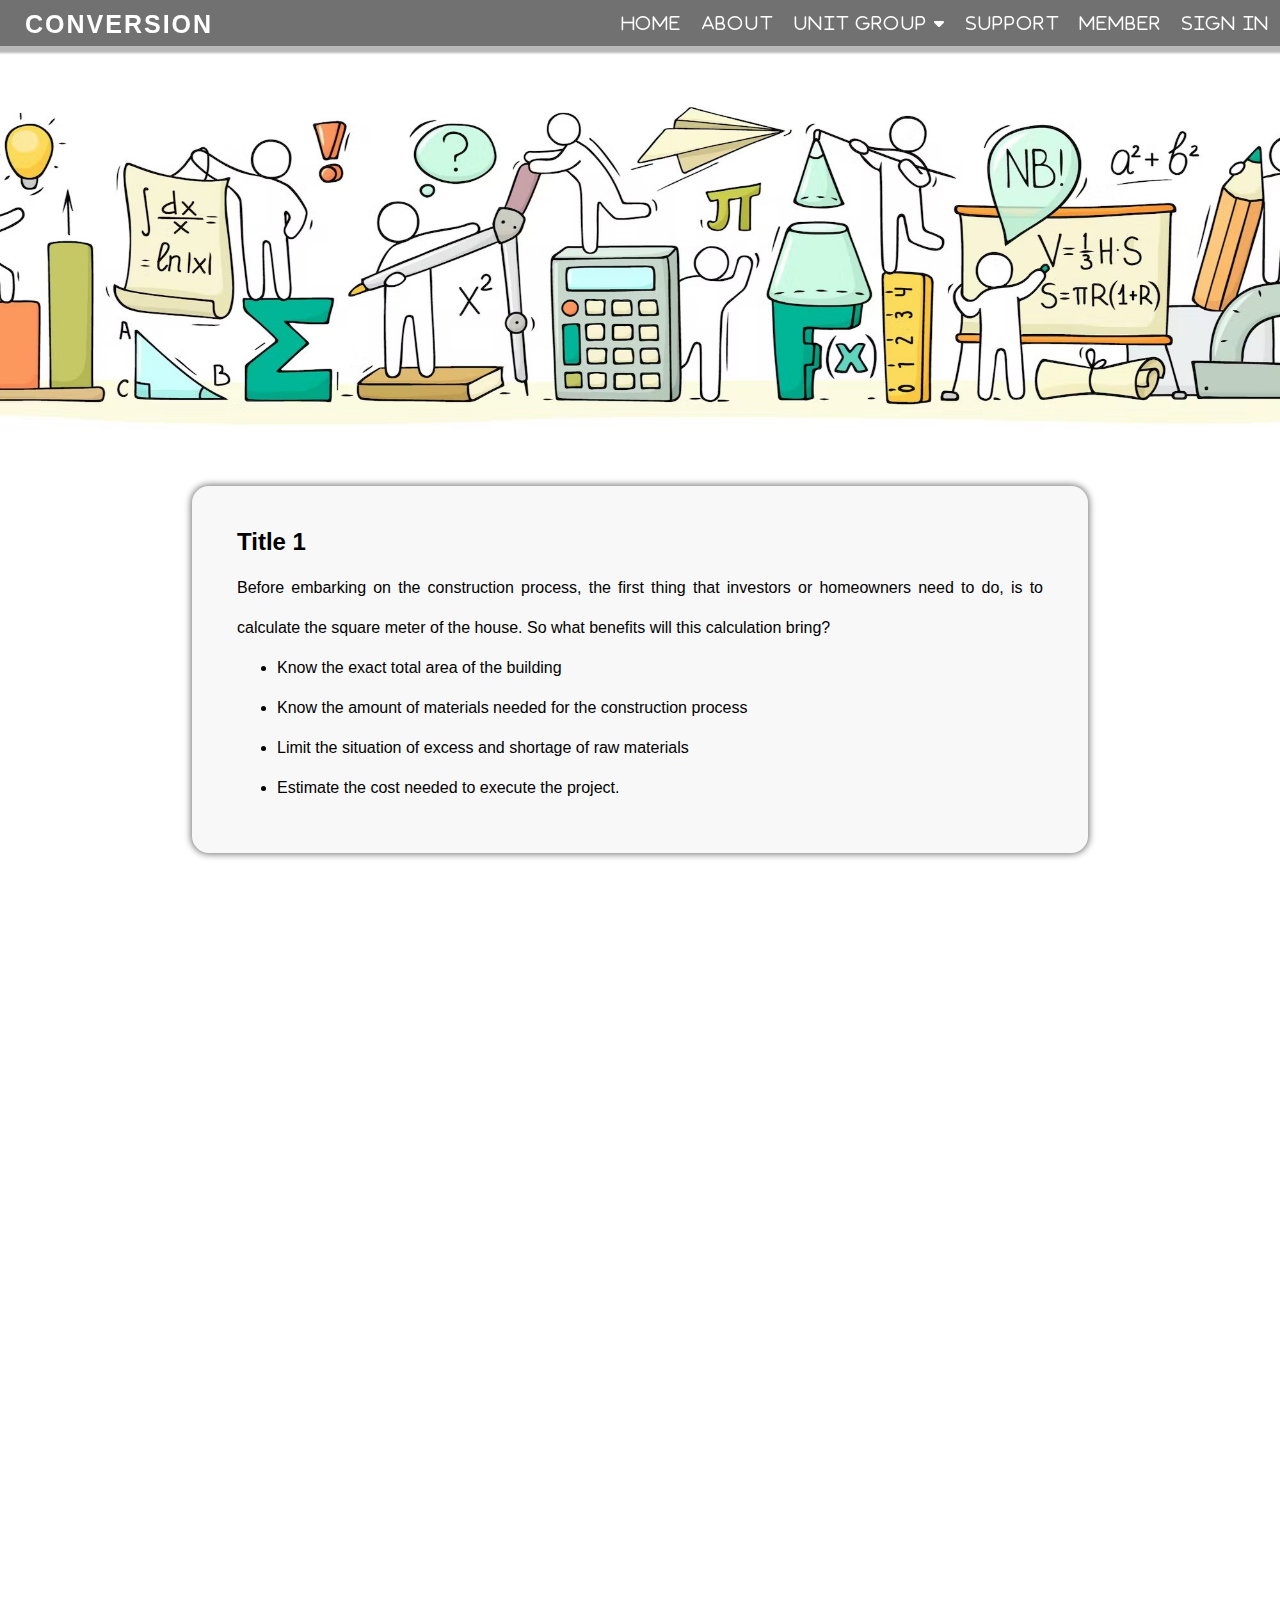
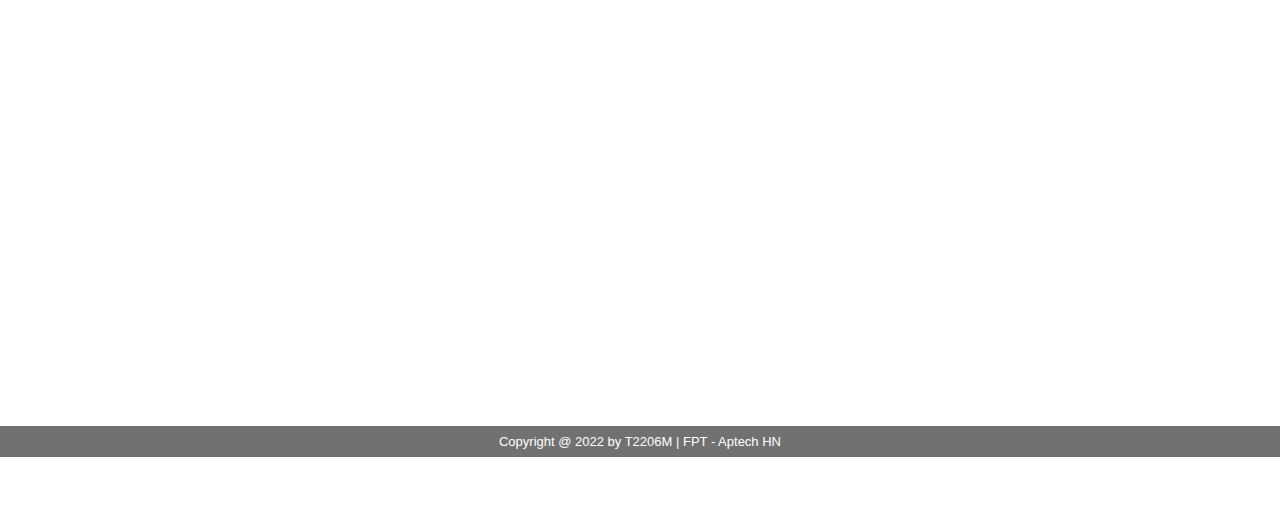
<file: Project/index.html>
<!DOCTYPE html>
<html lang="en">

<head>
    <meta charset="UTF-8">
    <meta http-equiv="X-UA-Compatible" content="IE=edge">
    <meta name="viewport" content="width=device-width, initial-scale=1.0">
    <title>Metric Conversions</title>
    <link rel="stylesheet" href="https://cdnjs.cloudflare.com/ajax/libs/font-awesome/6.2.0/css/all.min.css">
    <link rel="shortcut icon" href="./images/favicon.png" type="image/x-icon">
    <link rel="stylesheet" href="./css/style.css">
</head>

<body>
    <div id="main">
        <div class="header">
            <a class="brand" href="./index.html">Conversion</a>
            <div class="menu">
                <div class="btn">
                    <i class="close-icon fa-solid fa-xmark close-btn"></i>
                </div>
                <ul class="nav">
                    <li><a href="./index.html">home</a></li>
                    <li><a href="#">about</a></li>
                    <li>
                        <a href="./unitConvesion.html">unit group
                            <i class="fa-solid fa-caret-down"></i>
                        </a>
                        <ul class="subnav">
                            <li><a href="./converterLength.html">length</a></li>
                            <li><a href="./converterArea.html">Area</a></li>
                            <li><a href="./converterVolume.html">Volume</a></li>
                            <li><a href="./converterMass.html">Mass</a></li>
                            <li><a href="./converterTemperature.html">Temperature</a></li>
                            <li><a href="./converterCurrency.html">Currency</a></li>
                        </ul>
                    </li>
                    <li><a href="#">support</a></li>
                    <li><a href="#">member</a></li>
                    <li> <a href="#">sign in
                            <!-- <i class="fa-solid fa-arrow-right-to-bracket"></i> -->
                        </a>
                    </li>
                </ul>
            </div>
            <div class="btn">
                <i class="menu-icon fa-solid fa-bars menu-btn"></i>
            </div>
        </div>
        <!-- Banner -->
        <div class="slider">
            <img class="banner" src="./images/z3890065311574_d2e3e3f08bdacd77b2485162fdf496cc.jpg" alt="banner">
        </div>
        <!-- Content -->
        <div class="container">
            <div class="content-item content-1">
                <h2 class="title-h2">Title 1</h2>
                <p class="content-p">Before embarking on the construction process, the
                    first thing that investors or homeowners need to do,
                    is to calculate the square meter of the house. So
                    what benefits will this calculation bring?</p>
                <ul>
                    <li>Know the exact total area of the building</li>
                    <li>Know the amount of materials needed for the construction process</li>
                    <li>Limit the situation of excess and shortage of raw materials</li>
                    <li>Estimate the cost needed to execute the project.</li>
                </ul>
            </div>
            <div class="content-item content-2 reveal">
                <h2 class="title-h2">Title 2</h2>
                <p class="content-p">Measurement is to find a number that shows the
                    amount of something. A measurement unit is a
                    standard quantity used to express a physical
                    quantity.</p>
                <ul>
                    <li>Length: Length describes how long a thing is from one end to the other.</li>
                    <li>Weight: The amount of matter a thing consists of is its weight.</li>
                    <li>Capacity (Volume): Capacity is how much quantity a container can hold. </li>
                    <li>Time: The ongoing sequence of events is time.</li>
                </ul>
            </div>

            <div class="content-item content-3 reveal">
                <h2 class="title-h2">Title 3</h2>
                <p class="content-p">Long before the standard units of measurement
                    were made, non-standard units such as a digit,
                    handspan, and pace were used. </p>
            </div>


            <div class="read-more-container">
                <div class="content-item content-4 container reveal">
                    <h2 class="title-h2">HISTORY OF MEASUREMENT</h2>
                    <p class="content-p">The earliest recorded systems of weights and measures
                        originate in the 3rd or 4th millennium BC. Even the very
                        earliest civilizations needed measurement for purposes of
                        agriculture, construction and trade. Early standard units
                        might only have applied to a single community or small
                        region, with every area developing its own standards for
                        lengths, areas, volumes and masses. Often such systems
                        were closely tied to one field of use, so that volume
                        measures used, for example, for dry grains were unrelated
                        to those for liquids, with neither bearing any particular
                        relationship to units of length used for measuring cloth or
                        land.
                        <span class="read-more-text"> With development of manufacturing technologies, and
                            the growing importance of trade between communities and
                            ultimately across the Earth, standardized weights and
                            measures became critical. Starting in the 18th century,
                            modernized, simplified and uniform systems of weights and
                            measures were developed, with the fundamental units
                            defined by ever more precise methods in the science
                            of metrology. The discovery and application
                            of electricity was one factor motivating the development of
                            standardized internationally applicable units. For most quantities a unit is necessary to
                            communicate values of that physical quantity. For
                            example, conveying to someone a particular
                            length without using some sort of unit is impossible,
                            because a length cannot be described without a
                            reference used to make sense of the value given.
                            But not all quantities require a unit of their own.
                            Using physical laws, units of quantities can be
                            expressed as combinations of units of other
                            quantities. Thus only a small set of units is required.
                            These units are taken as the base units and the
                            other units are derived units. Thus base units are the
                            units of the quantities which are independent of
                            other quantities and they are the units of length,
                            mass, time, electric current, temperature, luminous
                            intensity and the amount of substance. Derived
                            units are the units of the quantities which are
                            derived from the base quantities and some of the
                            derived units are the units of speed, work,
                            acceleration, energy, pressure etc.
                            Different systems of units are based on different
                            choices of a set of related units including
                            fundamental and derived units.</span>
                    </p>
                    <span class="read-more-btn">Read More...</span>
                </div>
            </div>

        </div>
        <div id="mapholder"></div>
        <!-- footer -->
        <div class="footer">
            <p class="copyright">Copyright @ 2022 by T2206M | FPT - Aptech HN</p>
        </div>
    </div>
</body>
<script src="./js/main.js"></script>

</html>
</file>
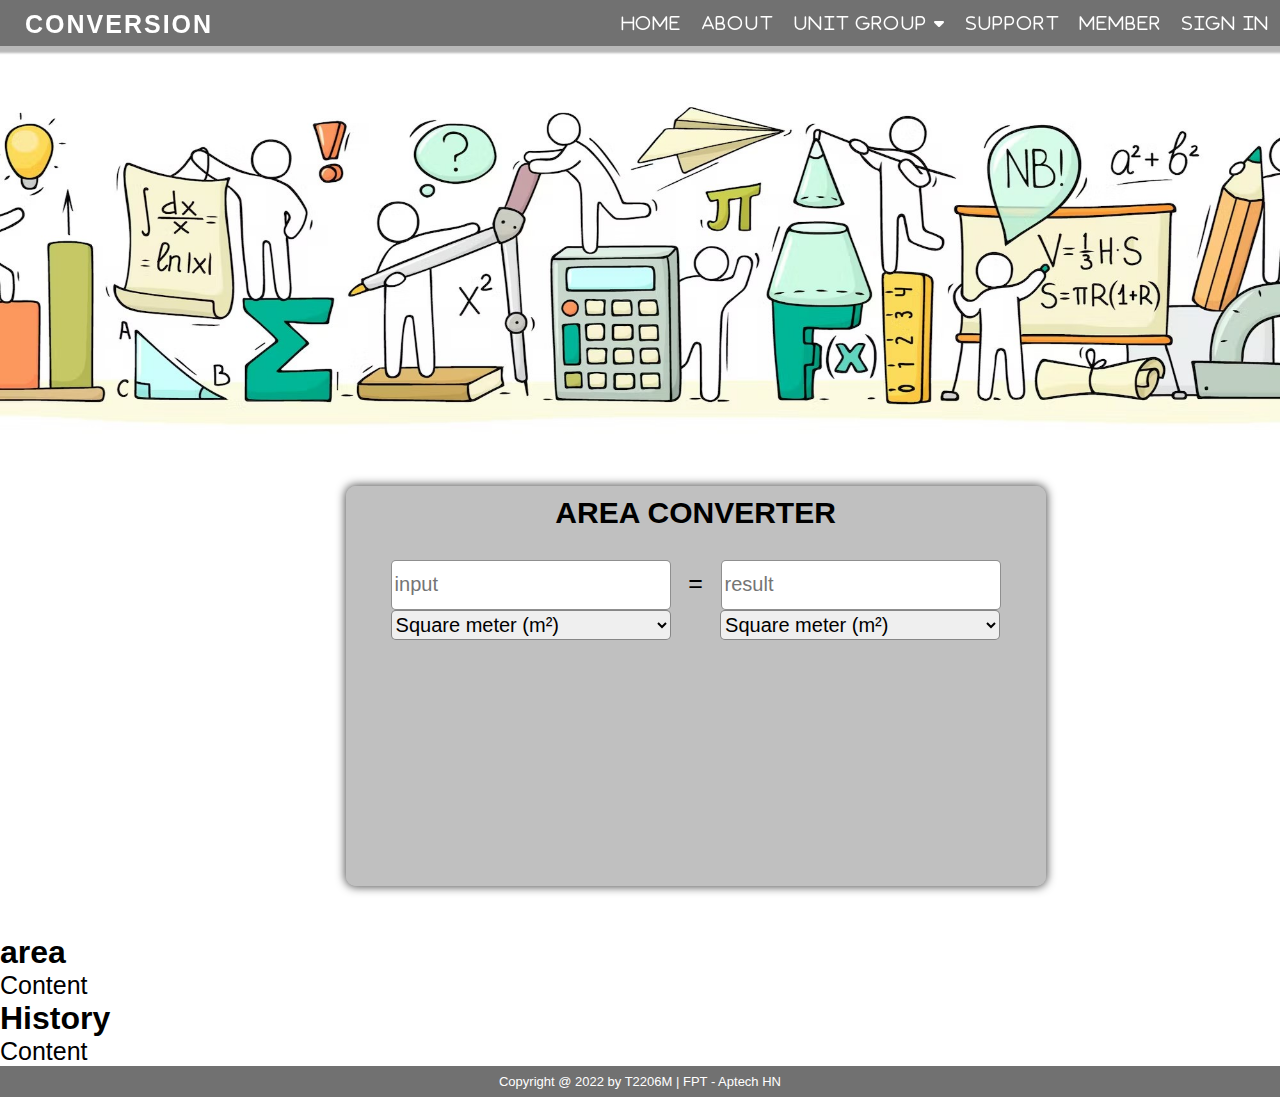
<file: Project/converterArea.html>
<!DOCTYPE html>
<html lang="en">

<head>
    <meta charset="UTF-8">
    <meta http-equiv="X-UA-Compatible" content="IE=edge">
    <meta name="viewport" content="width=device-width, initial-scale=1.0">
    <title>Metric Conversions</title>
    <link rel="stylesheet" href="https://cdnjs.cloudflare.com/ajax/libs/font-awesome/6.2.0/css/all.min.css">
    <link rel="shortcut icon" href="./images/favicon.png" type="image/x-icon">
    <link rel="stylesheet" href="./css/style.css">
    <link rel="stylesheet" href="./css/unit.css">
</head>

<body>
    <div id="main">
        <div class="header">
            <a class="brand" href="./index.html">Conversion</a>
            <div class="menu">
                <div class="btn">
                    <i class="close-icon fa-solid fa-xmark close-btn"></i>
                </div>
                <ul class="nav">
                    <li><a href="./index.html">home</a></li>
                    <li><a href="#">about</a></li>
                    <li>
                        <a href="./unitConvesion.html">unit group
                            <i class="fa-solid fa-caret-down"></i>
                        </a>
                        <ul class="subnav">
                            <li><a href="./converterLength.html">length</a></li>
                            <li><a href="./converterArea.html">Area</a></li>
                            <li><a href="./converterVolume.html">Volume</a></li>
                            <li><a href="./converterMass.html">Mass</a></li>
                            <li><a href="./converterTemperature.html">Temperature</a></li>
                            <li><a href="./converterCurrency.html">Currency</a></li>
                        </ul>
                    </li>
                    <li><a href="#">support</a></li>
                    <li><a href="#">member</a></li>
                    <li> <a href="#">sign in
                            <!-- <i class="fa-solid fa-arrow-right-to-bracket"></i> -->
                        </a>
                    </li>
                </ul>
            </div>
            <div class="btn">
                <i class="menu-icon fa-solid fa-bars menu-btn"></i>
            </div>
            <!-- <div class="search">
                <input type="text" placeholder="Search" class="search-input">
                <a href=""><i class="search-icon fa-solid fa-magnifying-glass"></i></a>
            </div> -->
        </div>
        <!-- Banner -->
        <div class="slider">
            <img class="banner" src="./images/z3890065311574_d2e3e3f08bdacd77b2485162fdf496cc.jpg" alt="banner">
        </div>
        <!-- Content -->
        <div class="container">
            <div class="convert-tab">
                <h1 class="title-table">area converter</h1>
                <input type="number" min="0" placeholder="input" id="input">
                    <span>=</span>
                    <input type="number" min="0" placeholder="result" readonly="true" id="result">

                <select id="inputType" class="input-style">
                    <option value="meter2">Square meter  (m&sup2;)</option>
                    <option value="kilometer2">Square kilometers (km&sup2;)</option>
                    <option value="centimeter2">Square centimeter (cm&sup2;)</option>
                    <option value="yard2">Square yards (yd&sup2;)</option>
                    <option value="inch2">Square inch (in&sup2;)</option>
                    <option value="feet2">Square feet (ft&sup2;)</option>
                    <option value="mile2">Square mile (mi&sup2;)</option>
                    <option value="millimeter2">Square millimeter (mm&sup2;)</option>
                    <option value="hectare">Hectare (ha)</option>
                </select>

                <select id="resultType" class="result-style">
                    <option value="meter2">Square meter (m&sup2;)</option>
                    <option value="kilometer2">Square kilometer (km&sup2;)</option>
                    <option value="centimeter2">Square centimeter (cm&sup2;)</option>
                    <option value="yard2">Square yard (yd&sup2;)</option>
                    <option value="inch2">Square inch (in&sup2;)</option>
                    <option value="feet2">Square feet (ft&sup2;)</option>
                    <option value="mile2">Square  mile (mi&sup2;)</option>
                    <option value="millimeter2">Square millimeter (mm&sup2;)</option>
                    <option value="hectare">Hectare (ha)</option>
                </select>
            </div>


            <div class="conversion-length">
                <h1 class="title">area</h1>
                <p class="content">
                    <span>Content</span>
                    <!-- <span>readmore</span> -->
                </p>
                <h1 class="title">History</h1>
                <p class="content">
                    <span>Content</span>
                    <!-- <span>readmore</span> -->
                </p>
            </div>
        </div>
        <div id="mapholder"></div>
        <!-- footer -->
        <div class="footer">
            <p class="copyright">Copyright @ 2022 by T2206M | FPT - Aptech HN</p>
        </div>
    </div>
</body>
<script src="./js/main.js"></script>
<script src="./js/convert.js"></script>

</html>
</file>
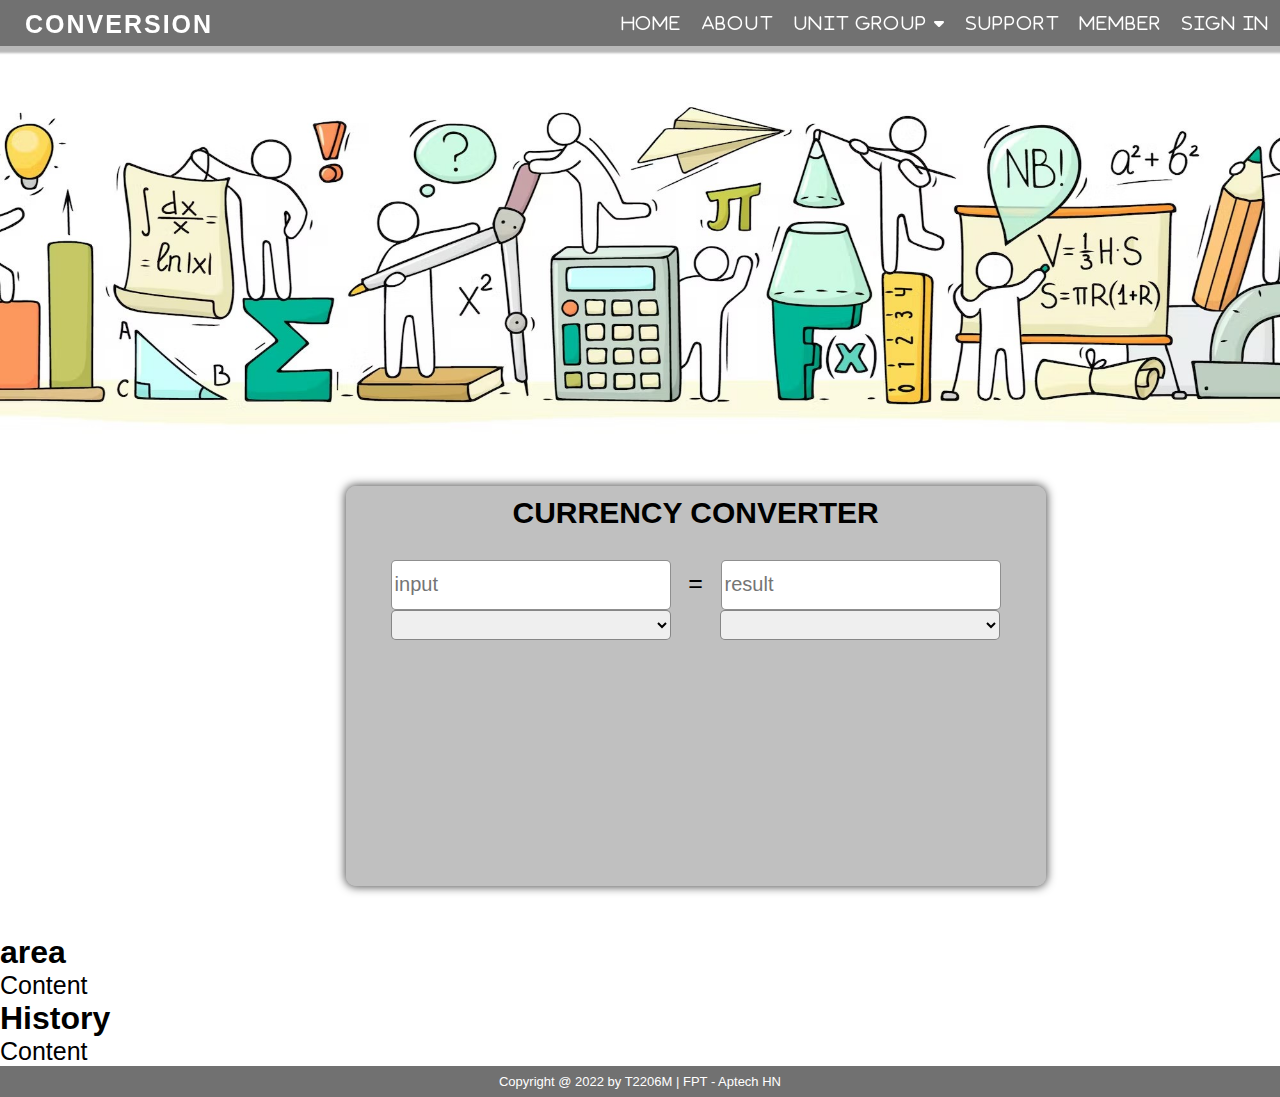
<file: Project/converterCurrency.html>
<!DOCTYPE html>
<html lang="en">

<head>
    <meta charset="UTF-8">
    <meta http-equiv="X-UA-Compatible" content="IE=edge">
    <meta name="viewport" content="width=device-width, initial-scale=1.0">
    <title>Metric Conversions</title>
    <link rel="stylesheet" href="https://cdnjs.cloudflare.com/ajax/libs/font-awesome/6.2.0/css/all.min.css">
    <link rel="shortcut icon" href="./images/favicon.png" type="image/x-icon">
    <link rel="stylesheet" href="./css/style.css">
    <link rel="stylesheet" href="./css/unit.css">
</head>

<body>
    <div id="main">
        <div class="header">
            <a class="brand" href="./index.html">Conversion</a>
            <div class="menu">
                <div class="btn">
                    <i class="close-icon fa-solid fa-xmark close-btn"></i>
                </div>
                <ul class="nav">
                    <li><a href="./index.html">home</a></li>
                    <li><a href="#">about</a></li>
                    <li>
                        <a href="./unitConvesion.html">unit group
                            <i class="fa-solid fa-caret-down"></i>
                        </a>
                        <ul class="subnav">
                            <li><a href="./converterLength.html">length</a></li>
                            <li><a href="./converterArea.html">Area</a></li>
                            <li><a href="./converterVolume.html">Volume</a></li>
                            <li><a href="./converterMass.html">Mass</a></li>
                            <li><a href="./converterTemperature.html">Temperature</a></li>
                            <li><a href="./converterCurrency.html">Currency</a></li>
                        </ul>
                    </li>
                    <li><a href="#">support</a></li>
                    <li><a href="#">member</a></li>
                    <li> <a href="#">sign in
                            <!-- <i class="fa-solid fa-arrow-right-to-bracket"></i> -->
                        </a>
                    </li>
                </ul>
            </div>
            <div class="btn">
                <i class="menu-icon fa-solid fa-bars menu-btn"></i>
            </div>
            <!-- <div class="search">
                <input type="text" placeholder="Search" class="search-input">
                <a href=""><i class="search-icon fa-solid fa-magnifying-glass"></i></a>
            </div> -->
        </div>
        <!-- Banner -->
        <div class="slider">
            <img class="banner" src="./images/z3890065311574_d2e3e3f08bdacd77b2485162fdf496cc.jpg" alt="banner">
        </div>
        <!-- Content -->
        <div class="container">
            <div class="convert-tab">
                <h1 class="title-table">currency converter</h1>
                <input type="number" min="0" placeholder="input" id="input">
                <span>=</span>
                <input type="number" min="0" placeholder="result" id="result">

                <select id="inputType" class="input-style"></select>

                <select id="resultType" class="result-style"></select>
            </div>


            <div class="conversion-length">
                <h1 class="title">area</h1>
                <p class="content">
                    <span>Content</span>
                    <!-- <span>readmore</span> -->
                </p>
                <h1 class="title">History</h1>
                <p class="content">
                    <span>Content</span>
                    <!-- <span>readmore</span> -->
                </p>
            </div>
        </div>
        <div id="mapholder"></div>
        <!-- footer -->
        <div class="footer">
            <p class="copyright">Copyright @ 2022 by T2206M | FPT - Aptech HN</p>
        </div>
    </div>
    
</body>
<script src="./js/main.js"></script>
<script src="./js/currency.js"></script>

</html>
</file>
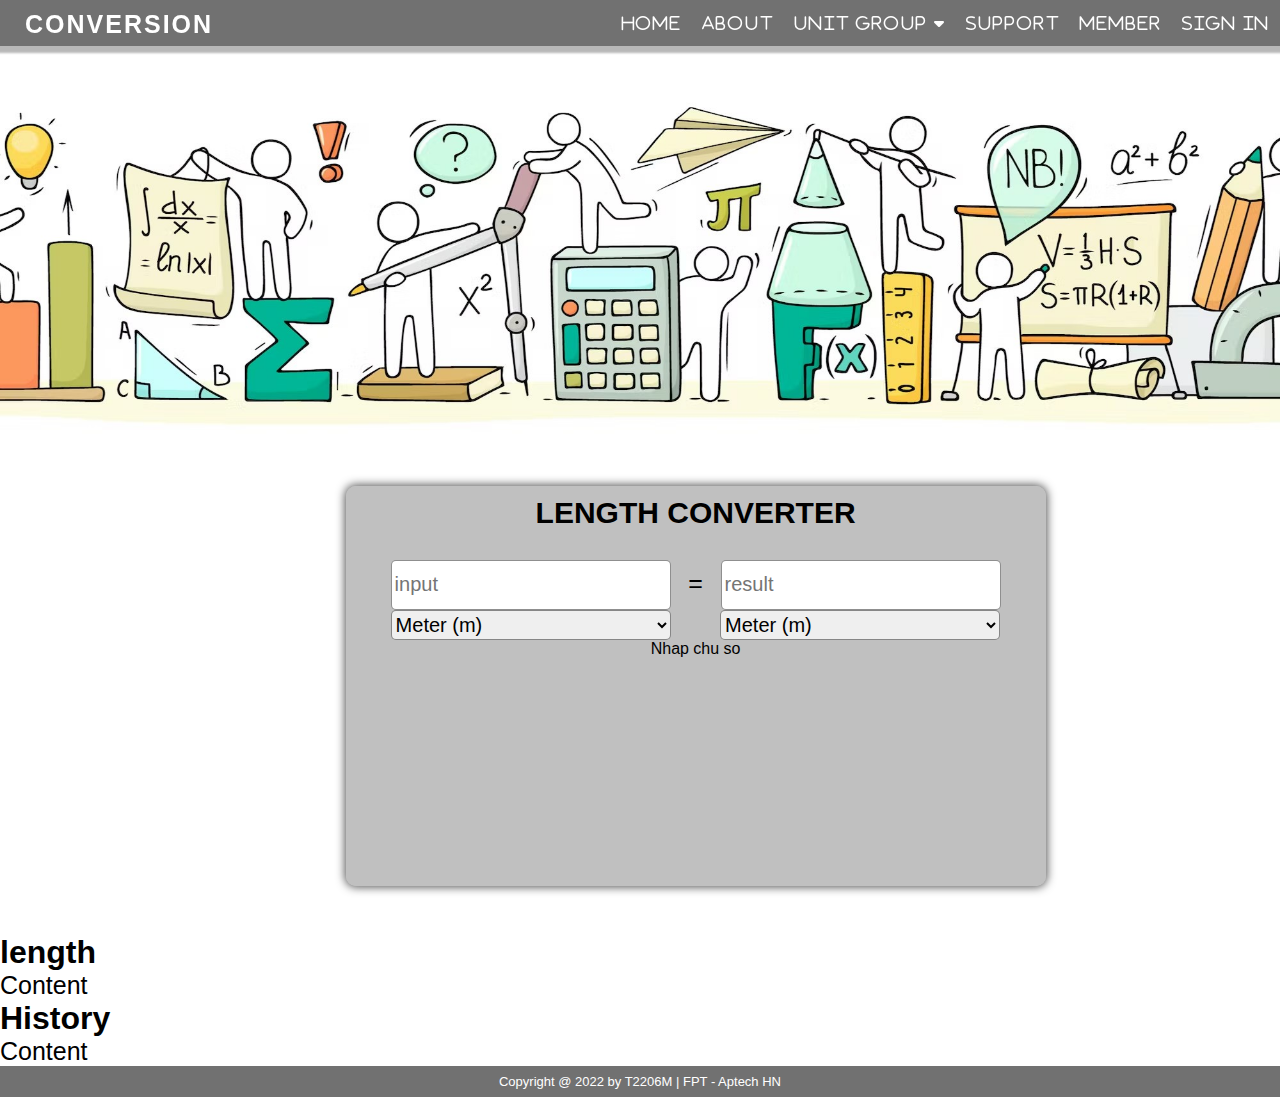
<file: Project/converterLength.html>
<!DOCTYPE html>
<html lang="en">

<head>
    <meta charset="UTF-8">
    <meta http-equiv="X-UA-Compatible" content="IE=edge">
    <meta name="viewport" content="width=device-width, initial-scale=1.0">
    <title>Metric Conversions</title>
    <link rel="stylesheet" href="https://cdnjs.cloudflare.com/ajax/libs/font-awesome/6.2.0/css/all.min.css">
    <link rel="shortcut icon" href="./images/favicon.png" type="image/x-icon">
    <link rel="stylesheet" href="./css/style.css">
    <link rel="stylesheet" href="./css/unit.css">
</head>

<body>
    <div id="main">
        <div class="header">
            <a class="brand" href="./index.html">Conversion</a>
            <div class="menu">
                <div class="btn">
                    <i class="close-icon fa-solid fa-xmark close-btn"></i>
                </div>
                <ul class="nav">
                    <li><a href="./index.html">home</a></li>
                    <li><a href="#">about</a></li>
                    <li>
                        <a href="./unitConvesion.html">unit group
                            <i class="fa-solid fa-caret-down"></i>
                        </a>
                        <ul class="subnav">
                            <li><a href="./converterLength.html">length</a></li>
                            <li><a href="./converterArea.html">Area</a></li>
                            <li><a href="./converterVolume.html">Volume</a></li>
                            <li><a href="./converterMass.html">Mass</a></li>
                            <li><a href="./converterTemperature.html">Temperature</a></li>
                            <li><a href="./converterCurrency.html">Currency</a></li>
                        </ul>
                    </li>
                    <li><a href="#">support</a></li>
                    <li><a href="#">member</a></li>
                    <li> <a href="#">sign in
                            <!-- <i class="fa-solid fa-arrow-right-to-bracket"></i> -->
                        </a>
                    </li>
                </ul>
            </div>
            <div class="btn">
                <i class="menu-icon fa-solid fa-bars menu-btn"></i>
            </div>
            <!-- <div class="search">
                <input type="text" placeholder="Search" class="search-input">
                <a href=""><i class="search-icon fa-solid fa-magnifying-glass"></i></a>
            </div> -->
        </div>
        <!-- Banner -->
        <div class="slider">
            <img class="banner" src="./images/z3890065311574_d2e3e3f08bdacd77b2485162fdf496cc.jpg" alt="banner">
        </div>
        <!-- Content -->
        <div class="container">
            <div class="convert-tab">
                <h1 class="title-table">length converter</h1>
                <div id="input-result">
                    <input type="number" min="0" placeholder="input" id="input">
                    <span>=</span>
                    <input type="number" min="0" placeholder="result" readonly="true" id="result">

                <select id="inputType" class="input-style">
                    <option value="meter">Meter (m)</option>
                    <option value="kilometer">Kilometer (km)</option>
                    <option value="centimeter">Centimeter (cm)</option>
                    <option value="yard">Yard (yd)</option>
                    <option value="inch">Inch (in)</option>
                    <option value="feet">Feet (ft)</option>
                    <option value="mile">Mile (mi)</option>
                    <option value="millimeter">Millimeter (mm)</option>
                </select>

                <select id="resultType" class="result-style">
                    <option value="meter">Meter (m)</option>
                    <option value="kilometer">Kilometer (km)</option>
                    <option value="centimeter">Centimeter (cm)</option>
                    <option value="yard">Yard (yd)</option>
                    <option value="inch">Inch (in)</option>
                    <option value="feet">Feet (ft)</option>
                    <option value="mile">Mile (mi)</option>
                    <option value="millimeter">Millimeter (mm)</option>
                </select>
                </div>
                <div class="note">
                    <p>Nhap chu so </p>
                </div>
            </div>
            <div class="conversion-length">
                <h1 class="title">length</h1>
                <p class="content">
                    <span>Content</span>
                    <!-- <span>readmore</span> -->
                </p>
                <h1 class="title">History</h1>
                <p class="content">
                    <span>Content</span>
                    <!-- <span>readmore</span> -->
                </p>
            </div>
        </div>
        <div id="mapholder"></div>
        <!-- footer -->
        <div class="footer">
            <p class="copyright">Copyright @ 2022 by T2206M | FPT - Aptech HN</p>
        </div>
    </div>
</body>
<script src="./js/main.js"></script>
<script src="./js/convert.js"></script>

</html>
</file>
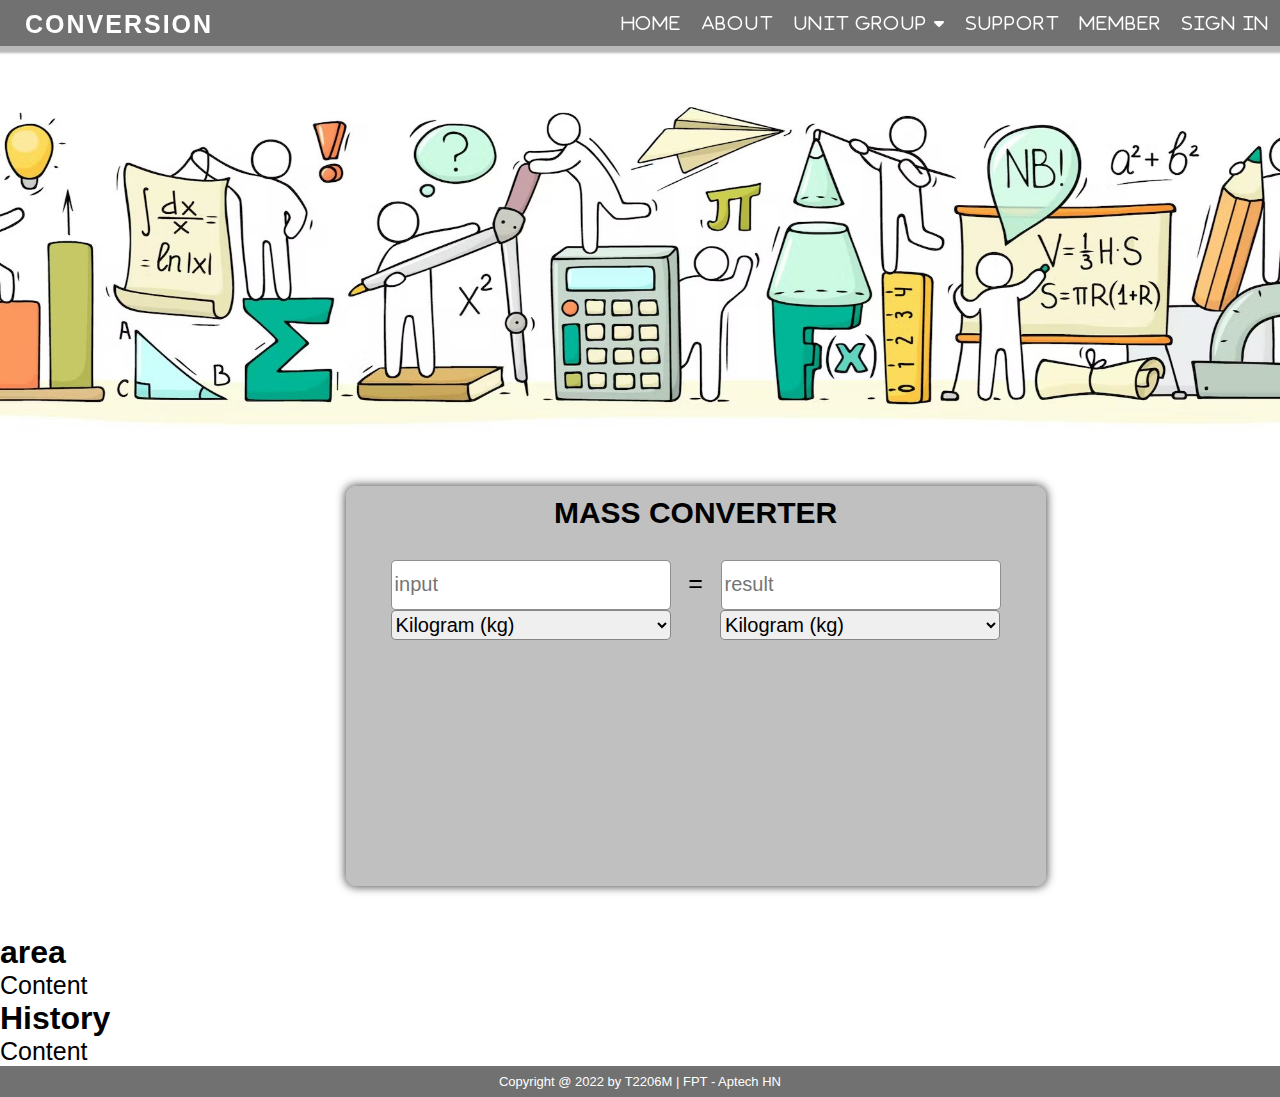
<file: Project/converterMass.html>
<!DOCTYPE html>
<html lang="en">

<head>
    <meta charset="UTF-8">
    <meta http-equiv="X-UA-Compatible" content="IE=edge">
    <meta name="viewport" content="width=device-width, initial-scale=1.0">
    <title>Metric Conversions</title>
    <link rel="stylesheet" href="https://cdnjs.cloudflare.com/ajax/libs/font-awesome/6.2.0/css/all.min.css">
    <link rel="shortcut icon" href="./images/favicon.png" type="image/x-icon">
    <link rel="stylesheet" href="./css/style.css">
    <link rel="stylesheet" href="./css/unit.css">
</head>

<body>
    <div id="main">
        <div class="header">
            <a class="brand" href="./index.html">Conversion</a>
            <div class="menu">
                <div class="btn">
                    <i class="close-icon fa-solid fa-xmark close-btn"></i>
                </div>
                <ul class="nav">
                    <li><a href="./index.html">home</a></li>
                    <li><a href="#">about</a></li>
                    <li>
                        <a href="./unitConvesion.html">unit group
                            <i class="fa-solid fa-caret-down"></i>
                        </a>
                        <ul class="subnav">
                            <li><a href="./converterLength.html">length</a></li>
                            <li><a href="./converterArea.html">Area</a></li>
                            <li><a href="./converterVolume.html">Volume</a></li>
                            <li><a href="./converterMass.html">Mass</a></li>
                            <li><a href="./converterTemperature.html">Temperature</a></li>
                            <li><a href="./converterCurrency.html">Currency</a></li>
                        </ul>
                    </li>
                    <li><a href="#">support</a></li>
                    <li><a href="#">member</a></li>
                    <li> <a href="#">sign in
                            <!-- <i class="fa-solid fa-arrow-right-to-bracket"></i> -->
                        </a>
                    </li>
                </ul>
            </div>
            <div class="btn">
                <i class="menu-icon fa-solid fa-bars menu-btn"></i>
            </div>
            <!-- <div class="search">
                <input type="text" placeholder="Search" class="search-input">
                <a href=""><i class="search-icon fa-solid fa-magnifying-glass"></i></a>
            </div> -->
        </div>
        <!-- Banner -->
        <div class="slider">
            <img class="banner" src="./images/z3890065311574_d2e3e3f08bdacd77b2485162fdf496cc.jpg" alt="banner">
        </div>
        <!-- Content -->
        <div class="container">
            <div class="convert-tab">
                <h1 class="title-table">Mass converter</h1>
                <input type="number" min="0" placeholder="input" id="input">
                    <span>=</span>
                    <input type="number" min="0" placeholder="result" readonly="true" id="result">

                <select id="inputType" class="input-style">
                    <option value="kg">Kilogram (kg)</option>
                    <option value="g">Gram (g)</option>
                    <option value="mg">Milligram (mg)</option>
                    <option value="oz">Ounce (oz)</option>
                    <option value="lb">Pound (lb)</option>
                    <option value="tonne">Metric ton (tonne)</option>
                    <option value="sh.t">Short ton (sh.t)</option>
                </select>

                <select id="resultType" class="result-style">
                    <option value="kg">Kilogram (kg)</option>
                    <option value="g">Gram (g)</option>
                    <option value="mg">Milligram (mg)</option>
                    <option value="oz">Ounce (oz)</option>
                    <option value="lb">Pound (lb)</option>
                    <option value="tonne">Metric ton (tonne)</option>
                    <option value="sh.t">Short ton (sh.t)</option>
                </select>
            </div>


            <div class="conversion-length">
                <h1 class="title">area</h1>
                <p class="content">
                    <span>Content</span>
                    <!-- <span>readmore</span> -->
                </p>
                <h1 class="title">History</h1>
                <p class="content">
                    <span>Content</span>
                    <!-- <span>readmore</span> -->
                </p>
            </div>
        </div>
        <div id="mapholder"></div>
        <!-- footer -->
        <div class="footer">
            <p class="copyright">Copyright @ 2022 by T2206M | FPT - Aptech HN</p>
        </div>
    </div>
</body>
<script src="./js/main.js"></script>
<script src="./js/convert.js"></script>

</html>
</file>
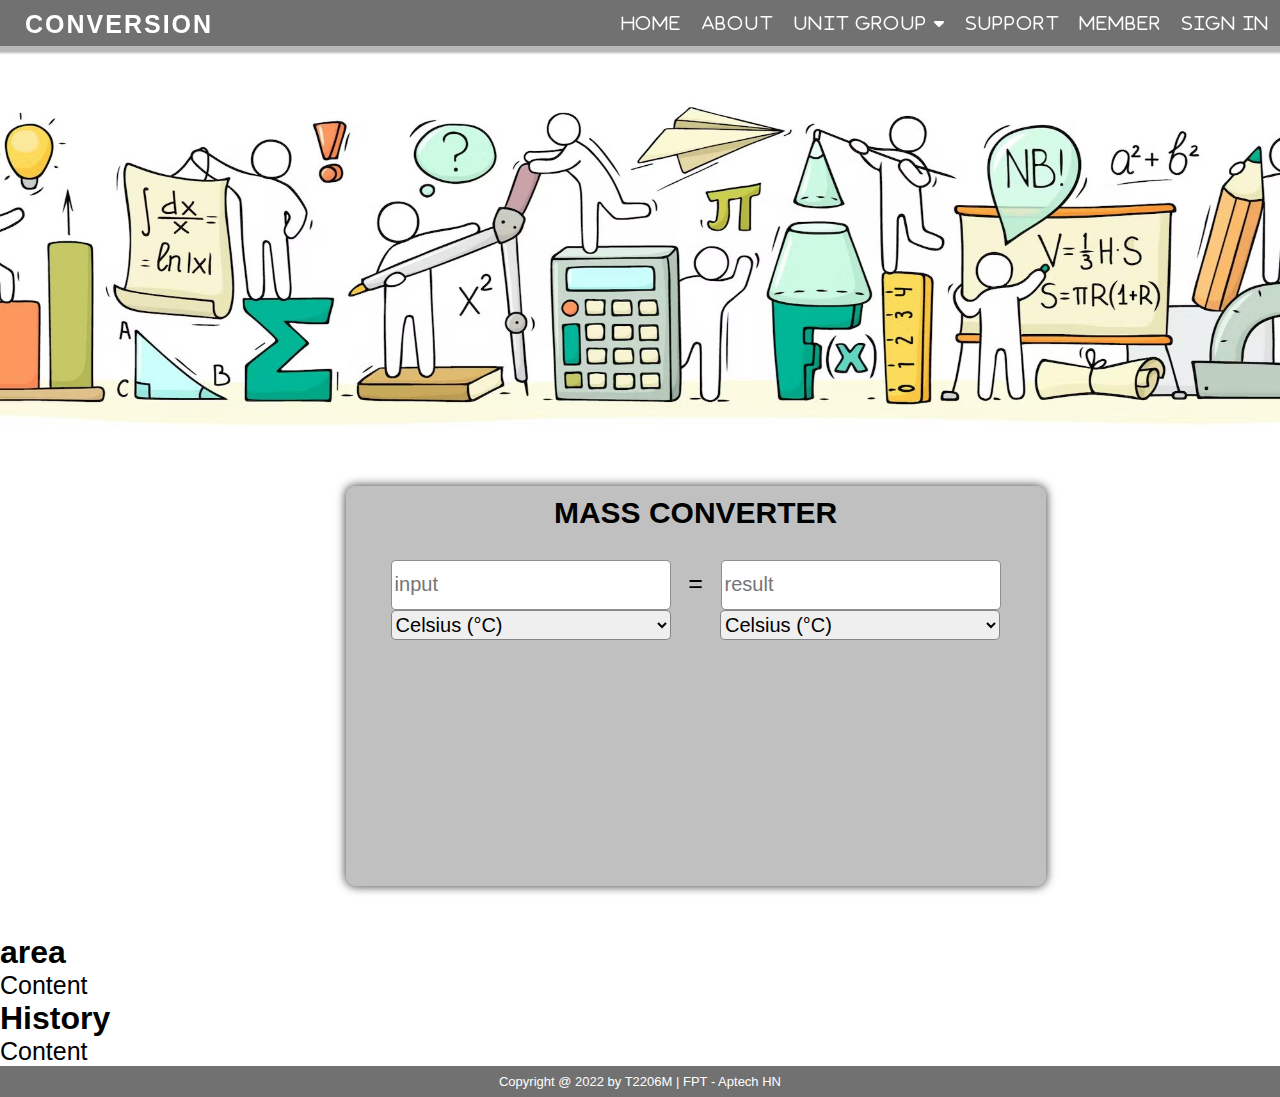
<file: Project/converterTemperature.html>
<!DOCTYPE html>
<html lang="en">

<head>
    <meta charset="UTF-8">
    <meta http-equiv="X-UA-Compatible" content="IE=edge">
    <meta name="viewport" content="width=device-width, initial-scale=1.0">
    <title>Metric Conversions</title>
    <link rel="stylesheet" href="https://cdnjs.cloudflare.com/ajax/libs/font-awesome/6.2.0/css/all.min.css">
    <link rel="shortcut icon" href="./images/favicon.png" type="image/x-icon">
    <link rel="stylesheet" href="./css/style.css">
    <link rel="stylesheet" href="./css/unit.css">
</head>

<body>
    <div id="main">
        <div class="header">
            <a class="brand" href="./index.html">Conversion</a>
            <div class="menu">
                <div class="btn">
                    <i class="close-icon fa-solid fa-xmark close-btn"></i>
                </div>
                <ul class="nav">
                    <li><a href="./index.html">home</a></li>
                    <li><a href="#">about</a></li>
                    <li>
                        <a href="./unitConvesion.html">unit group
                            <i class="fa-solid fa-caret-down"></i>
                        </a>
                        <ul class="subnav">
                            <li><a href="./converterLength.html">length</a></li>
                            <li><a href="./converterArea.html">Area</a></li>
                            <li><a href="./converterVolume.html">Volume</a></li>
                            <li><a href="./converterMass.html">Mass</a></li>
                            <li><a href="./converterTemperature.html">Temperature</a></li>
                            <li><a href="./converterCurrency.html">Currency</a></li>
                        </ul>
                    </li>
                    <li><a href="#">support</a></li>
                    <li><a href="#">member</a></li>
                    <li> <a href="#">sign in
                            <!-- <i class="fa-solid fa-arrow-right-to-bracket"></i> -->
                        </a>
                    </li>
                </ul>
            </div>
            <div class="btn">
                <i class="menu-icon fa-solid fa-bars menu-btn"></i>
            </div>
            <!-- <div class="search">
                <input type="text" placeholder="Search" class="search-input">
                <a href=""><i class="search-icon fa-solid fa-magnifying-glass"></i></a>
            </div> -->
        </div>
        <!-- Banner -->
        <div class="slider">
            <img class="banner" src="./images/z3890065311574_d2e3e3f08bdacd77b2485162fdf496cc.jpg" alt="banner">
        </div>
        <!-- Content -->
        <div class="container">
            <div class="convert-tab">
                <h1 class="title-table">Mass converter</h1>
                <input type="number" placeholder="input" id="input">
                <span>=</span>
                <input type="number" placeholder="result" readonly="true" id="result">

                <select id="inputType" class="input-style">
                    <option value="c">Celsius (&deg;C)</option>
                    <option value="f">Fahrenheit (&deg;F)</option>
                    <option value="k">Kelvin (K)</option>
                    <option value="r">Rankine (&deg;R)</option>
                </select>

                <select id="resultType" class="result-style">
                    <option value="c">Celsius (&deg;C)</option>
                    <option value="f">Fahrenheit (&deg;F)</option>
                    <option value="k">Kelvin (K)</option>
                    <option value="r">Rankine (&deg;R)</option>  
                </select>
            </div>


            <div class="conversion-length">
                <h1 class="title">area</h1>
                <p class="content">
                    <span>Content</span>
                    <!-- <span>readmore</span> -->
                </p>
                <h1 class="title">History</h1>
                <p class="content">
                    <span>Content</span>
                    <!-- <span>readmore</span> -->
                </p>
            </div>
        </div>
        <div id="mapholder"></div>
        <!-- footer -->
        <div class="footer">
            <p class="copyright">Copyright @ 2022 by T2206M | FPT - Aptech HN</p>
        </div>
    </div>
</body>
<script src="./js/main.js"></script>
<script src="./js/convert.js"></script>

</html>
</file>
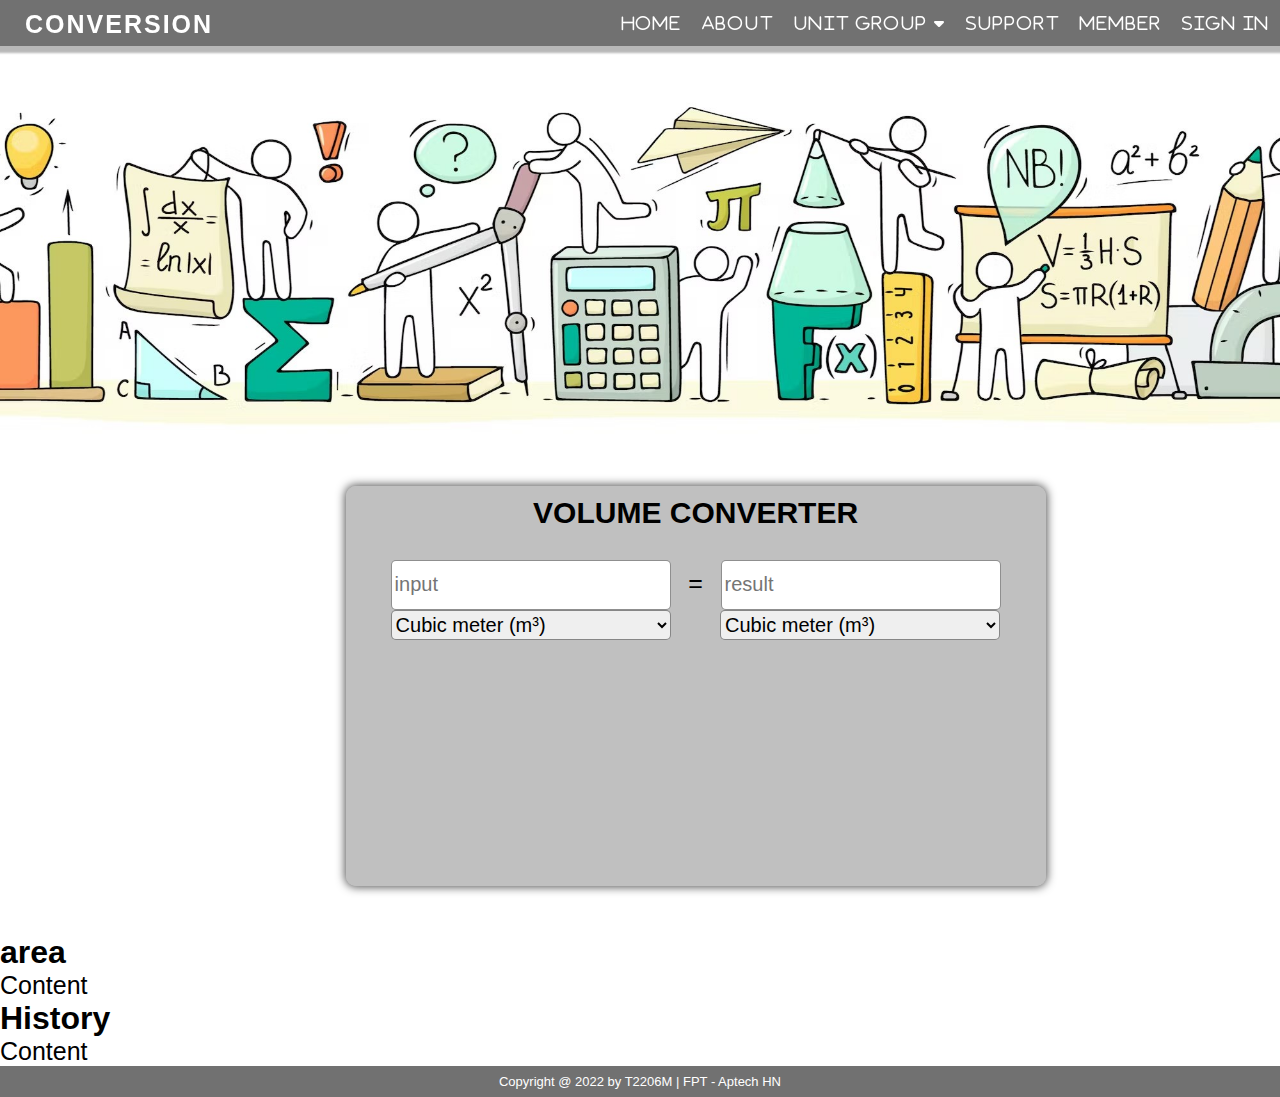
<file: Project/converterVolume.html>
<!DOCTYPE html>
<html lang="en">

<head>
    <meta charset="UTF-8">
    <meta http-equiv="X-UA-Compatible" content="IE=edge">
    <meta name="viewport" content="width=device-width, initial-scale=1.0">
    <title>Metric Conversions</title>
    <link rel="stylesheet" href="https://cdnjs.cloudflare.com/ajax/libs/font-awesome/6.2.0/css/all.min.css">
    <link rel="shortcut icon" href="./images/favicon.png" type="image/x-icon">
    <link rel="stylesheet" href="./css/style.css">
    <link rel="stylesheet" href="./css/unit.css">
</head>

<body>
    <div id="main">
        <div class="header">
            <a class="brand" href="./index.html">Conversion</a>
            <div class="menu">
                <div class="btn">
                    <i class="close-icon fa-solid fa-xmark close-btn"></i>
                </div>
                <ul class="nav">
                    <li><a href="./index.html">home</a></li>
                    <li><a href="#">about</a></li>
                    <li>
                        <a href="./unitConvesion.html">unit group
                            <i class="fa-solid fa-caret-down"></i>
                        </a>
                        <ul class="subnav">
                            <li><a href="./converterLength.html">length</a></li>
                            <li><a href="./converterArea.html">Area</a></li>
                            <li><a href="./converterVolume.html">Volume</a></li>
                            <li><a href="./converterMass.html">Mass</a></li>
                            <li><a href="./converterTemperature.html">Temperature</a></li>
                            <li><a href="./converterCurrency.html">Currency</a></li>
                        </ul>
                    </li>
                    <li><a href="#">support</a></li>
                    <li><a href="#">member</a></li>
                    <li> <a href="#">sign in
                            <!-- <i class="fa-solid fa-arrow-right-to-bracket"></i> -->
                        </a>
                    </li>
                </ul>
            </div>
            <div class="btn">
                <i class="menu-icon fa-solid fa-bars menu-btn"></i>
            </div>
            <!-- <div class="search">
                <input type="text" placeholder="Search" class="search-input">
                <a href=""><i class="search-icon fa-solid fa-magnifying-glass"></i></a>
            </div> -->
        </div>
        <!-- Banner -->
        <div class="slider">
            <img class="banner" src="./images/z3890065311574_d2e3e3f08bdacd77b2485162fdf496cc.jpg" alt="banner">
        </div>
        <!-- Content -->
        <div class="container">
            <div class="convert-tab">
                <h1 class="title-table">volume converter</h1>
                <input type="number" min="0" placeholder="input" id="input">
                <span>=</span>
                <input type="number" min="0" placeholder="result" readonly="true" id="result">

                <select id="inputType" class="input-style">
                    <option value="meter3">Cubic meter  (m&sup3;)</option>
                    <option value="floz">Fluid Ounce (fl oz)</option>
                    <option value="centimeter3">Cubic centimeter (cm&sup3;)</option>
                    <option value="yard3">Cubic yards (yd&sup3;)</option>
                    <option value="inch3">Cubic inch (in&sup3;)</option>
                    <option value="feet3">Cubic feet (ft&sup3;)</option>
                    <option value="milliliter">Milliliter (ml)</option>
                    <option value="millimeter3">Cubic millimeter (mm&sup3;)</option>
                    <option value="liter">Liters (l)</option>
                    <option value="gallon">Gallons (gal)</option>
                </select>

                <select id="resultType" class="result-style">
                    <option value="meter3">Cubic meter (m&sup3;)</option>
                    <option value="floz">Fluid Ounce (fl oz)</option>
                    <option value="centimter3">Cubic centimeter (cm&sup3;)</option>
                    <option value="yard3">Cubic yard (yd&sup3;)</option>
                    <option value="inch3">Cubic inch (in&sup3;)</option>
                    <option value="feet3">Cubic feet (ft&sup3;)</option>
                    <option value="milliliter">Milliliter (ml)</option>
                    <option value="millimeter3">Cubic millimeter (mm&sup3;)</option>
                    <option value="liter">Liters (l)</option>
                    <option value="gallon">Gallons (gal)</option>
                </select>
            </div>


            <div class="conversion-length">
                <h1 class="title">area</h1>
                <p class="content">
                    <span>Content</span>
                    <!-- <span>readmore</span> -->
                </p>
                <h1 class="title">History</h1>
                <p class="content">
                    <span>Content</span>
                    <!-- <span>readmore</span> -->
                </p>
            </div>
        </div>
        <div id="mapholder"></div>
        <!-- footer -->
        <div class="footer">
            <p class="copyright">Copyright @ 2022 by T2206M | FPT - Aptech HN</p>
        </div>
    </div>
</body>
<script src="./js/main.js"></script>
<script src="./js/convert.js"></script>

</html>
</file>
<file: Project/css/unit.css>
.container {}

.conversion-length {}

.title-table {
    text-transform: uppercase;
    padding-top: 10px;
    padding-bottom: 30px;
    font-size: 30px;
    text-align: center;
}

.content {}


.convert-tab {
    width: 700px;
    height: 25rem;
    margin: 3rem 27%;
    background: #71717171;
    border-radius: 10px;
    box-shadow: 0px 0px 10px 1px #000000b0;
    
}

input {
    width: 40%;
    padding-left: 3px;
    height: 50px;
    font-size: 20px;
    border: 1px solid #00000070;
    border-radius: 5px;
    outline: 0;
}

#input {
    margin-left: 45px;
    
}
select{
    border: 1px solid #00000070;
    border-radius: 5px;
    outline: 0;
}

#result {
    margin-right: 45px;
}
.input-style, .result-style{
    width: 40%;
    height: 30px;
    font-size: 20px;
    margin-left: 45px;
}
span{
 font-size: 25px;
}
#input-resul{
    margin-top: 75px;
}
.note{
    text-align: center;
}

@media (max-width: 1024px) {
    
}

@media (max-width: 760px) {
    .convert-tab{
        width: 300px;
        height: 15rem;
        margin: 1rem 3rem;
    }
    input{
        height: 30px;
    }
    .title-table{
        font-size: 15px;
    }
    .input-style, .result-style{
        height: 25px;
        font-size: 17px;
    }
    #input, .input-style{
        margin-left: 5px;
    }
    #result{
        margin-right: 5px;
    }
    .result-style{
        margin-left: 45px;
    }
    
}

@media (min-width: 740px) and (max-width: 1024px) {
    .convert-tab{
        margin: 3rem 3rem;
        height: 20rem;
    }
    
}
</file>
<file: Project/css/style.css>
/*Reset CSS*/
* {
    padding: 0;
    margin: 0;
    box-sizing: border-box;
}

html {
    font-family: Helvetica, Arial, sans-serif;
    margin: 0;
    padding: 0;
    border: 0;
    font-size: 100%;
}

/* Css element */
body {}

#main {}

/*Css header*/
.header {
    height: 46px;
    background-color: #717171;
    color: #fff;
    position: fixed;
    top: 0;
    left: 0;
    right: 0;
    z-index: 1;
    box-shadow:  1px 2px 2px 5px #00000047;
    display: flex;
    justify-content: space-between;

}

.brand {
    color: #fff;
    text-transform: uppercase;
    font-size: 25px;
    font-family: inherit;
    word-spacing: 5px;
    letter-spacing: 2px;
    padding-left: 25px;
    padding-top: 10px;
    width: 25%;
    margin: 0;
    text-decoration: none;
    font-weight: bold;
}

.nav{
    display: flex;
    
}

.nav .subnav{
    background-color: #717171;
    list-style-type: none;
    margin-top: 13px;
    box-shadow: 0px 0px 7px 1px #717171;
    display: none;
    position: absolute;
    left: 0;
    top: 33px;
    min-width: 168px;
}

.nav li:hover .subnav {
    display: block;
}

.nav li {
    position: relative;
    list-style-type: none;
    text-transform: uppercase;
    text-decoration: none;
    font-family: 'Font Awesome 5 Free';
    letter-spacing: 2px;
}

.nav li a {
    text-decoration: none;
    padding: 0px 10px;
    line-height: 46px;
    display: block;
    text-decoration: none;
    color: #fff;
}

.nav > li:hover > a, 
.nav .subnav li:hover a {
    color:#000;
    background-color:#ccc;
    font-family: 'Font Awesome 5 Free';
}



.header .btn {
    display: none;
    cursor: pointer;
}

/* Css banner */
.slider {}

.slider .banner {
    width: 100%;
}

/* Css content */
.container {
    text-align: justify;
}

/* .content-1{
    display: none;
} */
.content-item {
    line-height: 40px;  
    background-color: #e1e0e03d;
    box-shadow: 0px 0px 7px 1px #717171;
    border-radius: 17px;
    padding: 5vh 5vh;
    margin: 3rem 15%;
    width: 70%;
}

.content-item ul {
    padding-left: revert;
}

.title-h2 {
    line-height: 21px;

}

.content-p {
    font-weight: 200;
    padding-top: 1rem;
}

.read-more-text {
    display: none;
}

.read-more-btn {
    color: #0984e3;
    cursor: pointer;
}

.read-more-text--show {
    display: inline;
}

/* Css footer */
.footer {
    width: 100%;
}

.copyright {
    color: #fff;
    text-align: center;
    padding: 0.5rem 0;
    font-size: small;
    background-color: #717171;
}

.reveal {
    position: relative;
    transform: translateY(150px);
    opacity: 0;
    transition: all 2s ease;
}

.reveal.active {
    transform: translateY(0px);
    opacity: 1;
}

.map {
    display: none;
}

/*Media Screen*/
@media (max-width: 1024px) {
    .header .btn {
        display: block;
    }

    .header .menu {
        display: flex;
        position: fixed;
        background-color: rgb(61, 149, 190);
        flex-direction: column;
        width: 300px;
        height: 101vh;
        padding: 0;
        margin: 0;
        top: 0;
        right: -100%;
        transition: 0.4s ease;
        transform: right;
        width: 200px;
    }

    .header .menu.active {
        right: 0;
    }

    .menu .btn {
        font-size: 25px;
        width: 24%;
    }

    .menu a {
        text-align: center;
        padding: 15%;
    }

    .menu a:hover {
        color: #000;
        background-color: #48bbb5;
    }

    .menu-icon {
        padding: 15px;
    }

    .btn:hover {
        background-color: #fff;
        color: #000;
    }

    .close-icon {
        padding: 11px 16px
    }
    .fa-caret-down{
        display: none;
    }
    .nav li:hover .subnav {
        display: none;
    }
    .nav{
        display: block;
    }
}

@media (max-width: 760px) {
    .content-item {
        line-height: 20px;
        letter-spacing: 1px;
        text-align: start;
        padding: 20px;
    }
    .nav li a {
        line-height: 8rem;
    }
}

@media (min-width: 740px) and (max-width: 1024px) {
    .nav li a {
        line-height: 10rem;
    }   
    .content-item{
        line-height: 30px;
    }
}
</file>
